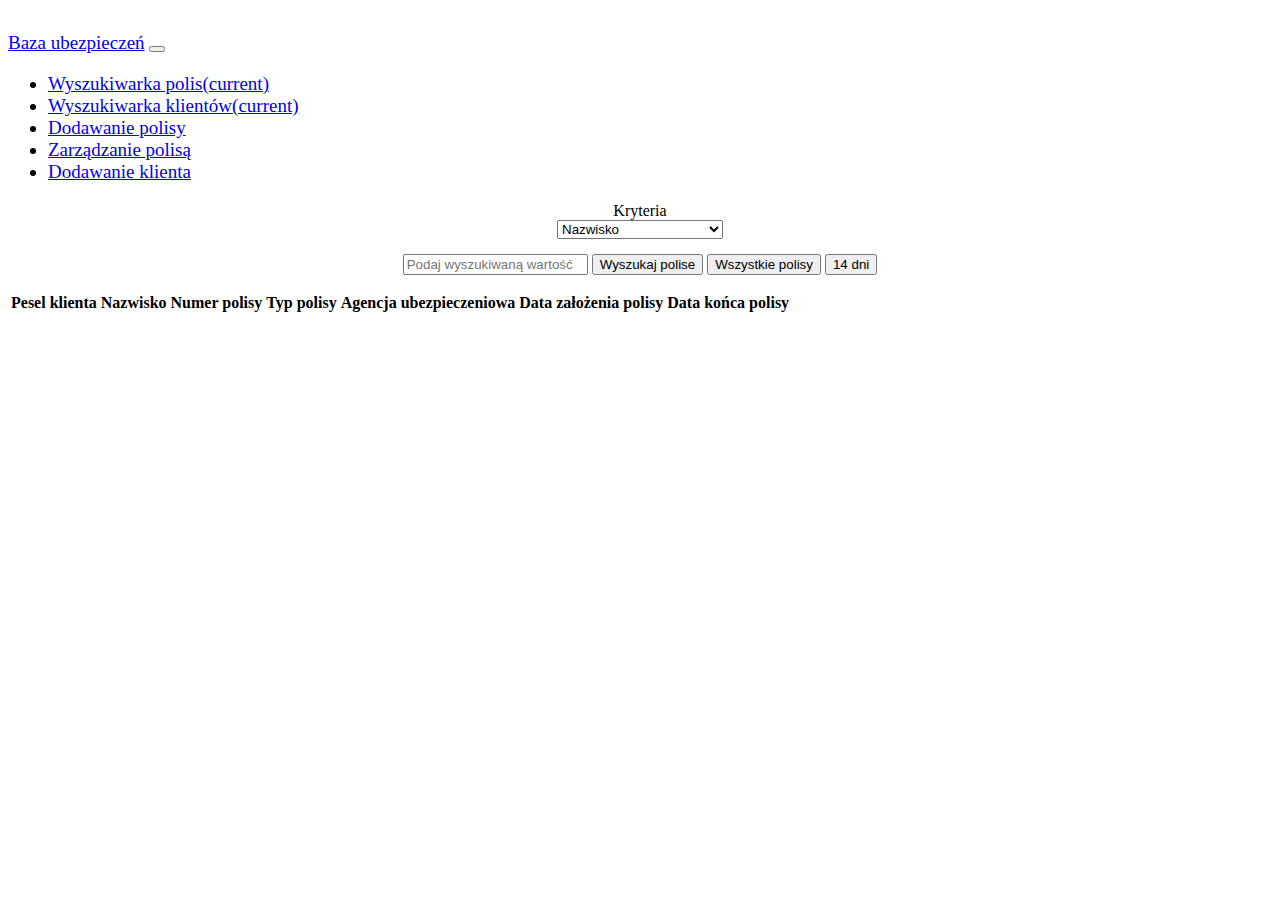
<file: src/main/resources/public/index.html>
<html>

<head>
    <meta charset="utf-8">
    <title>Wyszukiwarka polis</title>

    <!-- Latest compiled and minified CSS -->
    <link rel="stylesheet" href="https://stackpath.bootstrapcdn.com/bootstrap/4.2.1/css/bootstrap.min.css"
        integrity="sha384-GJzZqFGwb1QTTN6wy59ffF1BuGJpLSa9DkKMp0DgiMDm4iYMj70gZWKYbI706tWS" crossorigin="anonymous">
    <link rel="stylesheet" type="text/css" href="css/style.css">


</head>



<body>
    <div id="nav-placeholder">

    </div>
    <div id="searchdiv">
        <form>
            <div class="form-group">
                <label for="criteria">Kryteria</label>
                <select class="form-control" id="criteria">
                    <option>Nazwisko</option>
                    <option>Typ polisy</option>
                    <option>Numer polisy</option>
                    <option>Pesel</option>
                    <option>Data zakończenia polisy</option>
                </select>
            </div>
            <input type="text" id="searchItem" class="form-control" placeholder="Podaj wyszukiwaną wartość">

            <button type="submit" id="search" class="btn btn-primary"> Wyszukaj polise</button>
            <button type="submit" id="findAllPolicies" class="btn btn-primary"> Wszystkie polisy</button>
            <button type="submit" id="find14DaysPolicies" class="btn btn-primary"> 14 dni</button>
            <label id="error"></label>
        </form>
    </div>

    <table id="policies" class="table table-striped table-hover">
        <thead>
            <tr>
                <th scope="col">Pesel klienta </th>
                <th scope="col">Nazwisko </th>
                <th scope="col">Numer polisy </th>
                <th scope="col">Typ polisy </th>
                <th scope="col"> Agencja ubezpieczeniowa </th>
                <th scope="col"> Data założenia polisy </th>
                <th scope="col"> Data końca polisy</th>
            </tr>
        </thead>
        <tbody id="tablebody">

        </tbody>
    </table>

    <!-- Latest compiled and minified CSS -->

    <script src="scripts/script.js" defer></script>
    <script src="scripts/loadComponents.js" defer></script>
    <script src="https://code.jquery.com/jquery-1.10.2.js"></script>


</body>

</html>
</file>
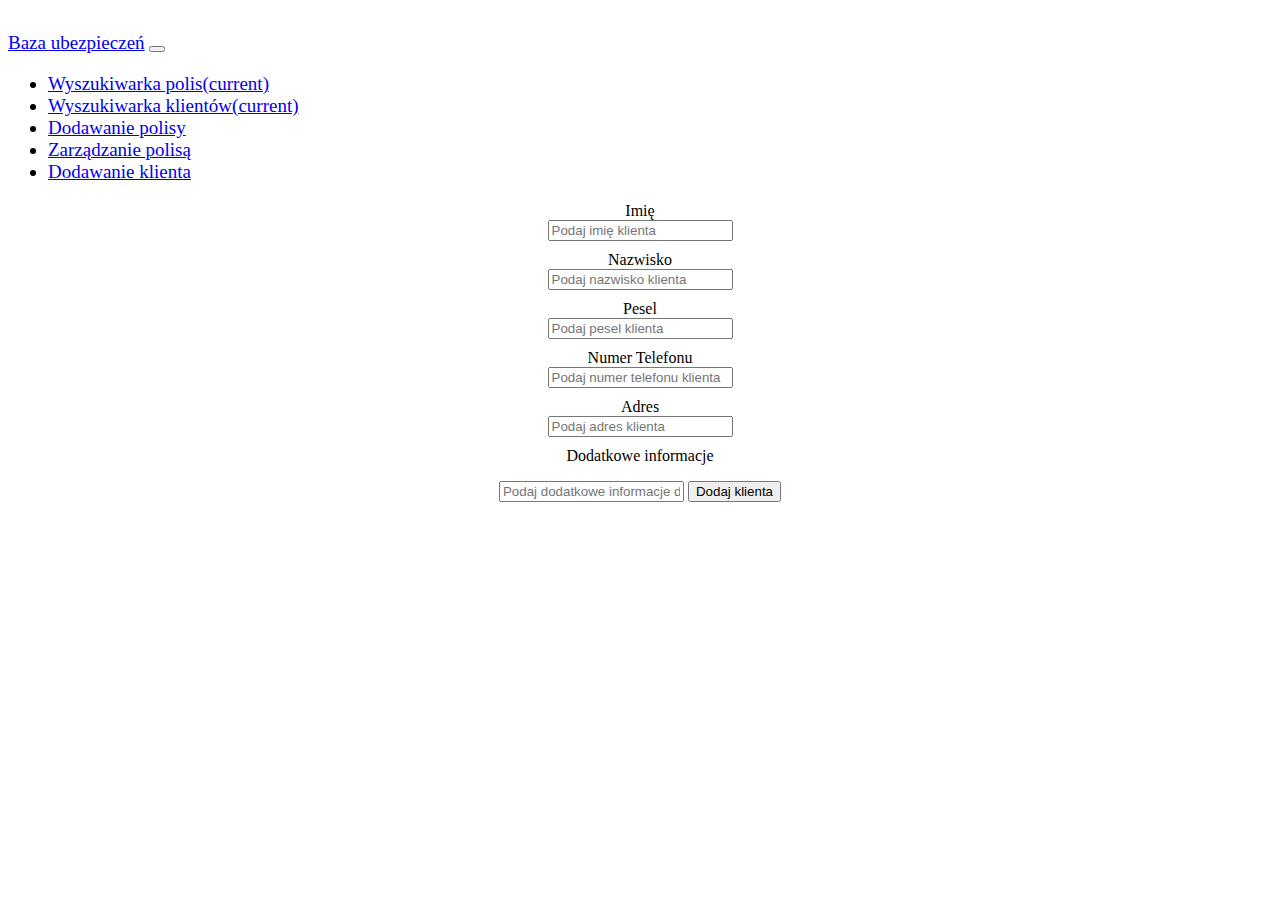
<file: src/main/resources/public/addCustomer.html>
<html>
<head>
    <meta charset="utf-8">
    <title>Dodawanie klienta</title>
    <link rel="stylesheet" href="https://stackpath.bootstrapcdn.com/bootstrap/4.2.1/css/bootstrap.min.css"
          integrity="sha384-GJzZqFGwb1QTTN6wy59ffF1BuGJpLSa9DkKMp0DgiMDm4iYMj70gZWKYbI706tWS" crossorigin="anonymous">
    <link rel="stylesheet" type="text/css" href="css/style.css">
</head>
<body>
<div id="nav-placeholder">

</div>


<div id="searchdiv">
    <form id="addCustomerForm">
        <div class="form-group">
            <label for="firstName">Imię</label>
            <input type="text" id="firstName" class="form-control" placeholder="Podaj imię klienta">
            <label for="secondName">Nazwisko</label>
            <input class="form-control" id="secondName" placeholder="Podaj nazwisko klienta">
            <label for="pesel">Pesel</label>
            <input class="form-control" id="pesel" placeholder="Podaj pesel klienta">
            <label for="phoneNumber">Numer Telefonu</label>
            <input class="form-control" id="phoneNumber" placeholder="Podaj numer telefonu klienta">
            <label for="address">Adres</label>
            <input class="form-control" id="address" placeholder="Podaj adres klienta">
            <label for="additionalInformation">Dodatkowe informacje</label>
            <input class="form-control" id="additionalInformation"
                   placeholder="Podaj dodatkowe informacje dotyczące klienta">


            <button type="submit" id="addCustomer" class="btn btn-primary"> Dodaj klienta</button>
            <label id="error"></label>
        </div>
    </form>
</div>

<script src="scripts/loadComponents.js" defer></script>
<script src="https://code.jquery.com/jquery-1.10.2.js"></script>
<script src="scripts/addCustomer.js" defer></script>
</body>
</html>
</file>
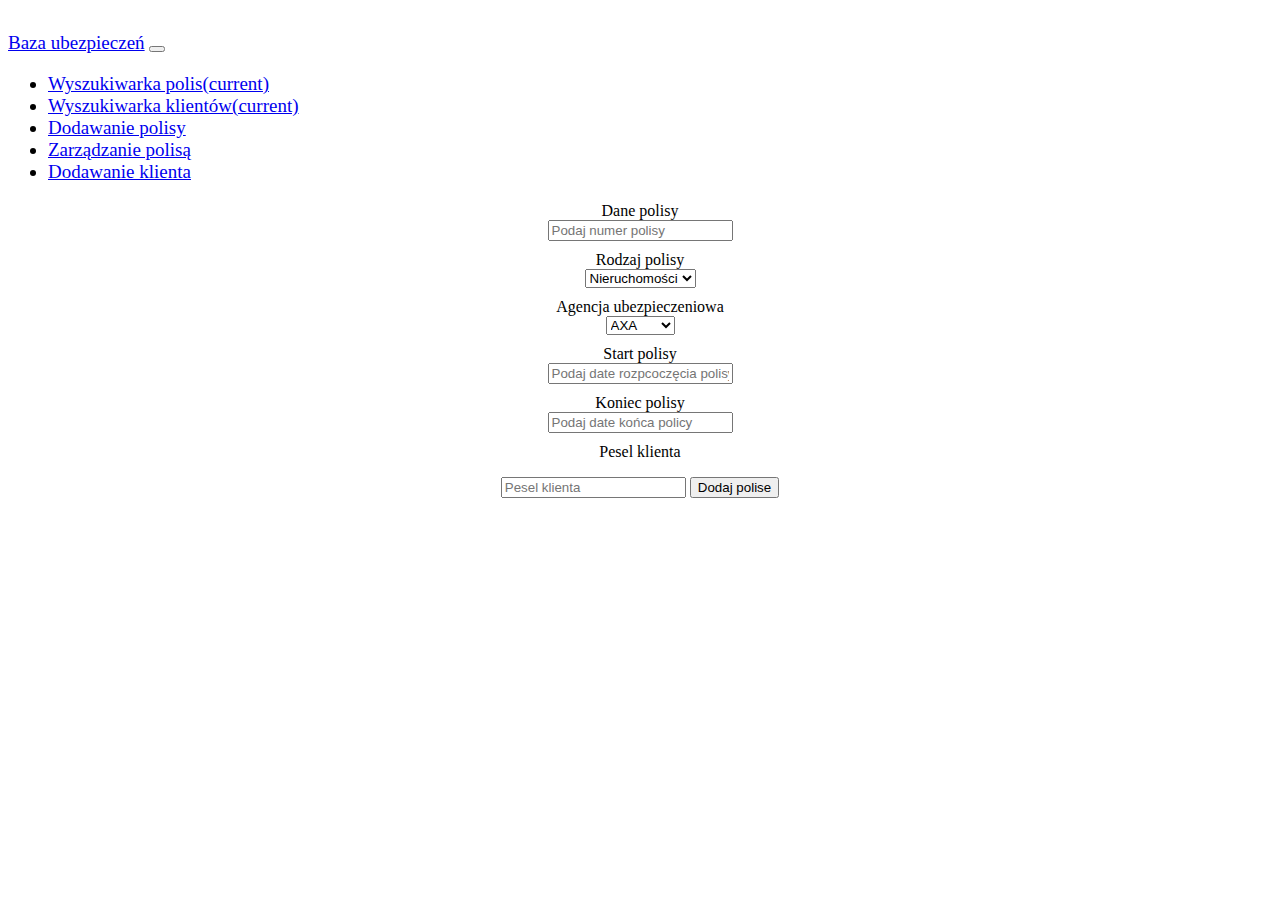
<file: src/main/resources/public/addPolicy.html>
<html>
<head>
    <meta charset="utf-8">
    <title>Dodawanie polis</title>
    <link rel="stylesheet" href="https://stackpath.bootstrapcdn.com/bootstrap/4.2.1/css/bootstrap.min.css"
          integrity="sha384-GJzZqFGwb1QTTN6wy59ffF1BuGJpLSa9DkKMp0DgiMDm4iYMj70gZWKYbI706tWS" crossorigin="anonymous">
    <link rel="stylesheet" type="text/css" href="css/style.css">
</head>
<body>
<div id="nav-placeholder">

</div>


<div id="searchdiv">
    <form id="addPolicyForm">
        <div class="form-group">
            <label for="insuranceNumber">Dane polisy</label>
            <input type="text" id="insuranceNumber" class="form-control" placeholder="Podaj numer polisy">
            <label for="typeOfPolicy">Rodzaj polisy</label>
            <select class="form-control" id="typeOfPolicy">
                <option>Nieruchomości</option>
                <option>OC/AC</option>
            </select>
            <label for="insuranceCompany">Agencja ubezpieczeniowa</label>
            <select class="form-control" id="insuranceCompany">
                <option>AXA</option>
                <option>WARTA</option>
            </select>
            <label for="dateOfStartPolicy">Start polisy</label>

            <input type="text" id="dateOfStartPolicy" class="form-control" placeholder="Podaj date rozpcoczęcia polisy">
            <label for="dateOfEndPolicy">Koniec polisy</label>

            <input type="text" id="dateOfEndPolicy" class="form-control" placeholder="Podaj date końca policy">
            <label for="pesel">Pesel klienta</label>

            <input type="text" id="pesel" class="form-control" placeholder="Pesel klienta">

            <button type="submit" id="addPolicy" class="btn btn-primary">Dodaj polise</button>
            <label id="error"></label>
    </form>
</div>

<script src="scripts/loadComponents.js" defer></script>
<script src="https://code.jquery.com/jquery-1.10.2.js"></script>
<script src="scripts/addPolicy.js" defer></script>
</body>
</html>
</file>
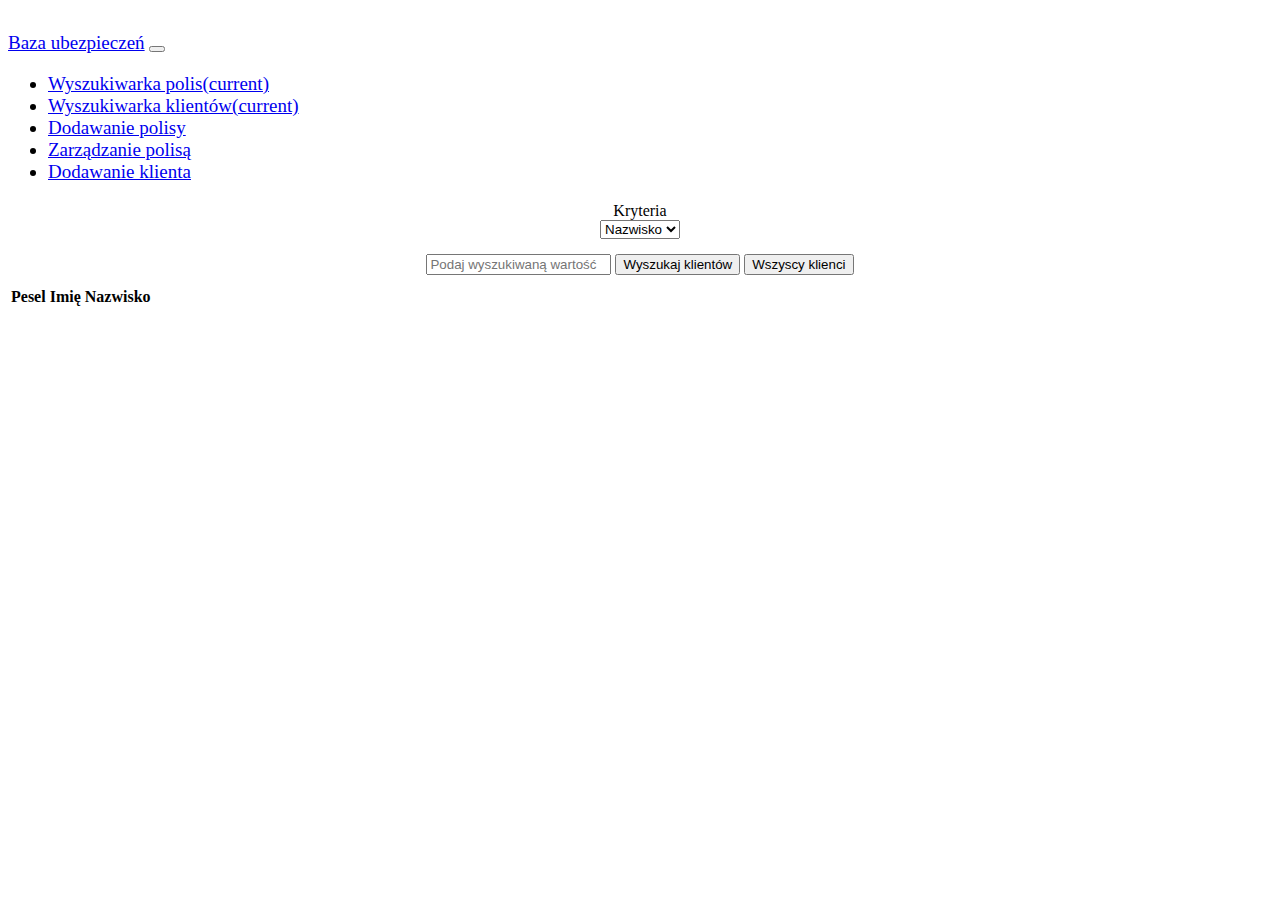
<file: src/main/resources/public/customerSearch.html>
<!DOCTYPE html>
<html lang="en">
<head>
    <meta charset="UTF-8">
    <title>Title</title>
    <!-- Latest compiled and minified CSS -->
    <link rel="stylesheet" href="https://stackpath.bootstrapcdn.com/bootstrap/4.2.1/css/bootstrap.min.css"
          integrity="sha384-GJzZqFGwb1QTTN6wy59ffF1BuGJpLSa9DkKMp0DgiMDm4iYMj70gZWKYbI706tWS" crossorigin="anonymous">
    <link rel="stylesheet" type="text/css" href="css/style.css">


</head>
<body>
<div id="nav-placeholder">

</div>
<div id="searchdiv">
    <form>
        <div class="form-group">
            <label for="criteria">Kryteria</label>
            <select class="form-control" id="criteria">
                <option>Nazwisko</option>
                <option>Pesel</option>
            </select>
        </div>
        <input type="text" id="searchItem" class="form-control" placeholder="Podaj wyszukiwaną wartość">

        <button type="submit" id="search" class="btn btn-primary"> Wyszukaj klientów</button>
        <button type="submit" id="findAllCustomers" class="btn btn-primary"> Wszyscy klienci</button>

        <label id="error"></label>
    </form>
</div>

<table id="customers" class="table table-striped table-hover">
    <thead>
    <tr>
        <th scope="col">Pesel</th>
        <th scope="col">Imię</th>
        <th scope="col">Nazwisko</th>


    </tr>
    </thead>
    <tbody id="tablebody">

    </tbody>
</table>

<!-- Latest compiled and minified CSS -->

<script src="scripts/loadCustomers.js" defer></script>
<script src="scripts/loadComponents.js" defer></script>
<script src="https://code.jquery.com/jquery-1.10.2.js"></script>


</body>
</html>
</file>
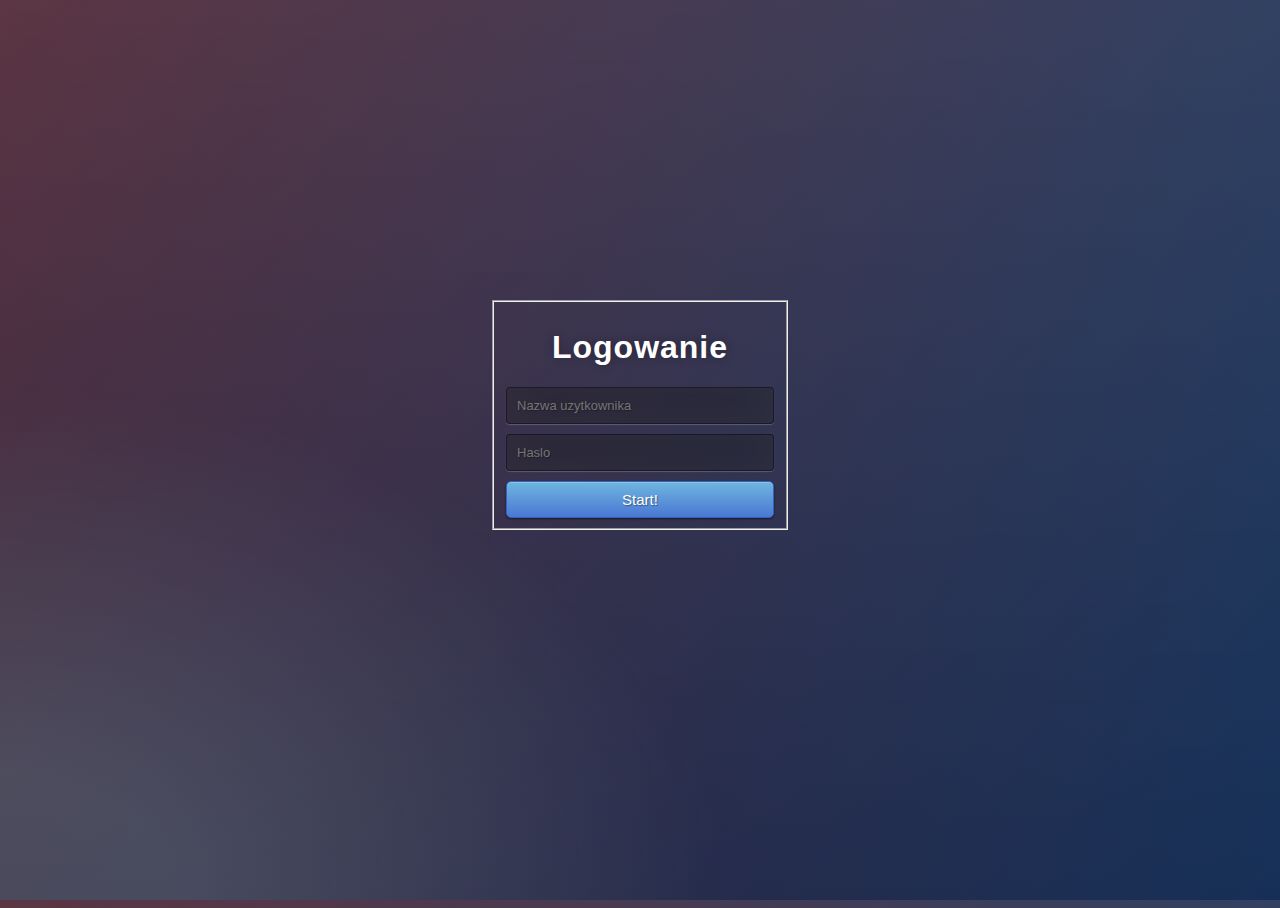
<file: src/main/resources/public/login.html>
<html xmlns:th="https://www.thymeleaf.org">
<head th:include="layout :: head(title=~{::title},links=~{})">
    <title>Please Login</title>
    <link rel="stylesheet" type="text/css" href="css/login.css">
</head>
<body th:include="layout :: body" th:with="content=~{::content}">
<div th:fragment="content">
    <div class="login">
        <form name="f" th:action="@{/login}" method="post">
            <fieldset>
                <h1>Logowanie</h1>
                <input type="text" id="username" name="username" placeholder="Nazwa uzytkownika"/>
                <input type="password" id="password" name="password" placeholder="Haslo"/>
                <div class="form-actions">
                    <button type="submit" class="btn btn-primary btn-block btn-large">Start!</button>
                </div>
            </fieldset>
        </form>
    </div>
</div>
</body>
</html>
</file>
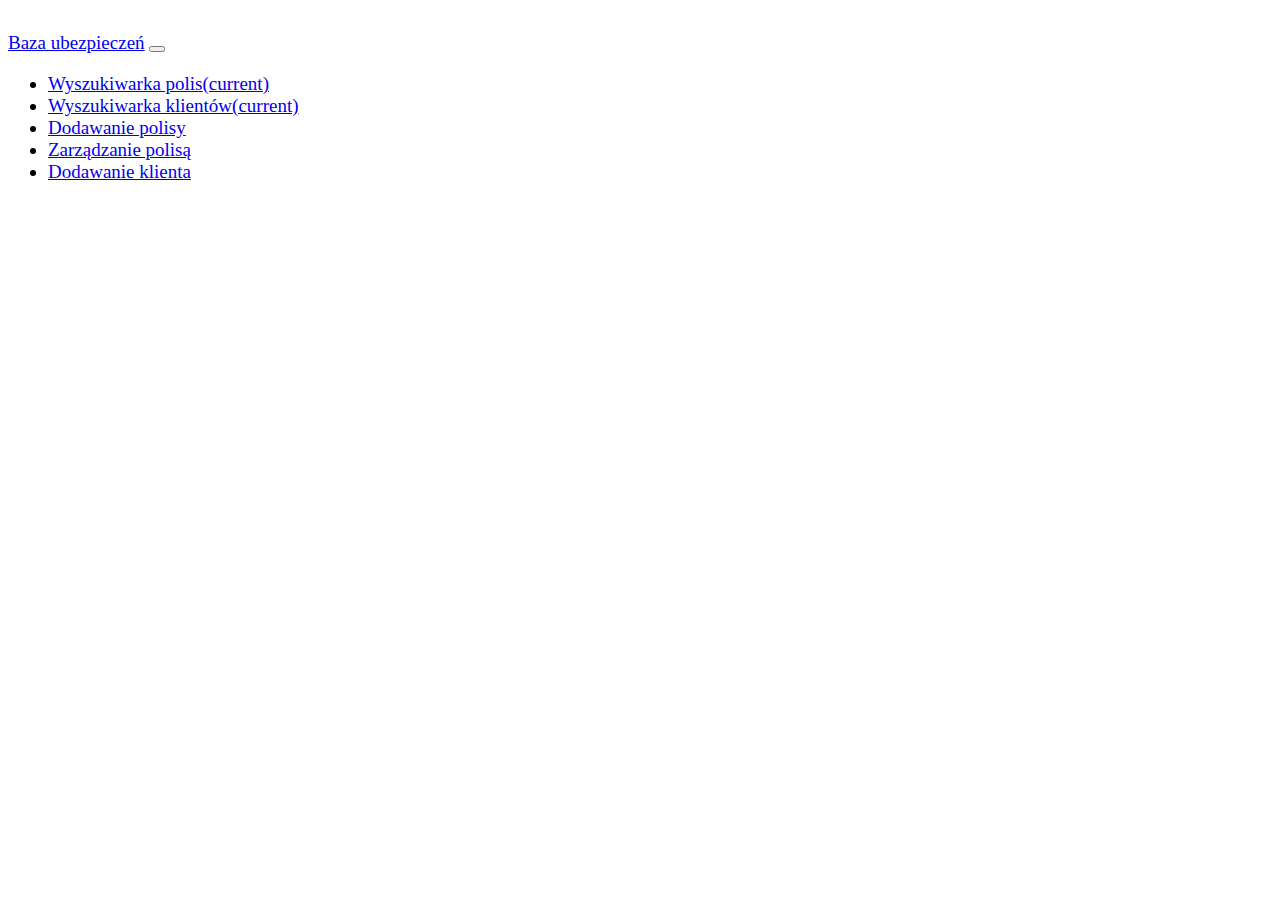
<file: src/main/resources/public/policyService.html>
<html>
<head>
    <meta charset="utf-8">
    <title>Zarządzanie polisami</title>
    <link rel="stylesheet" href="https://stackpath.bootstrapcdn.com/bootstrap/4.2.1/css/bootstrap.min.css" integrity="sha384-GJzZqFGwb1QTTN6wy59ffF1BuGJpLSa9DkKMp0DgiMDm4iYMj70gZWKYbI706tWS" crossorigin="anonymous">
    <link rel="stylesheet" type="text/css" href="css/style.css">
</head>
<body>
<div id="nav-placeholder">

</div>
<script src="scripts/loadComponents.js" defer></script>
<script src="https://code.jquery.com/jquery-1.10.2.js"></script>

</body>
</html>
</file>
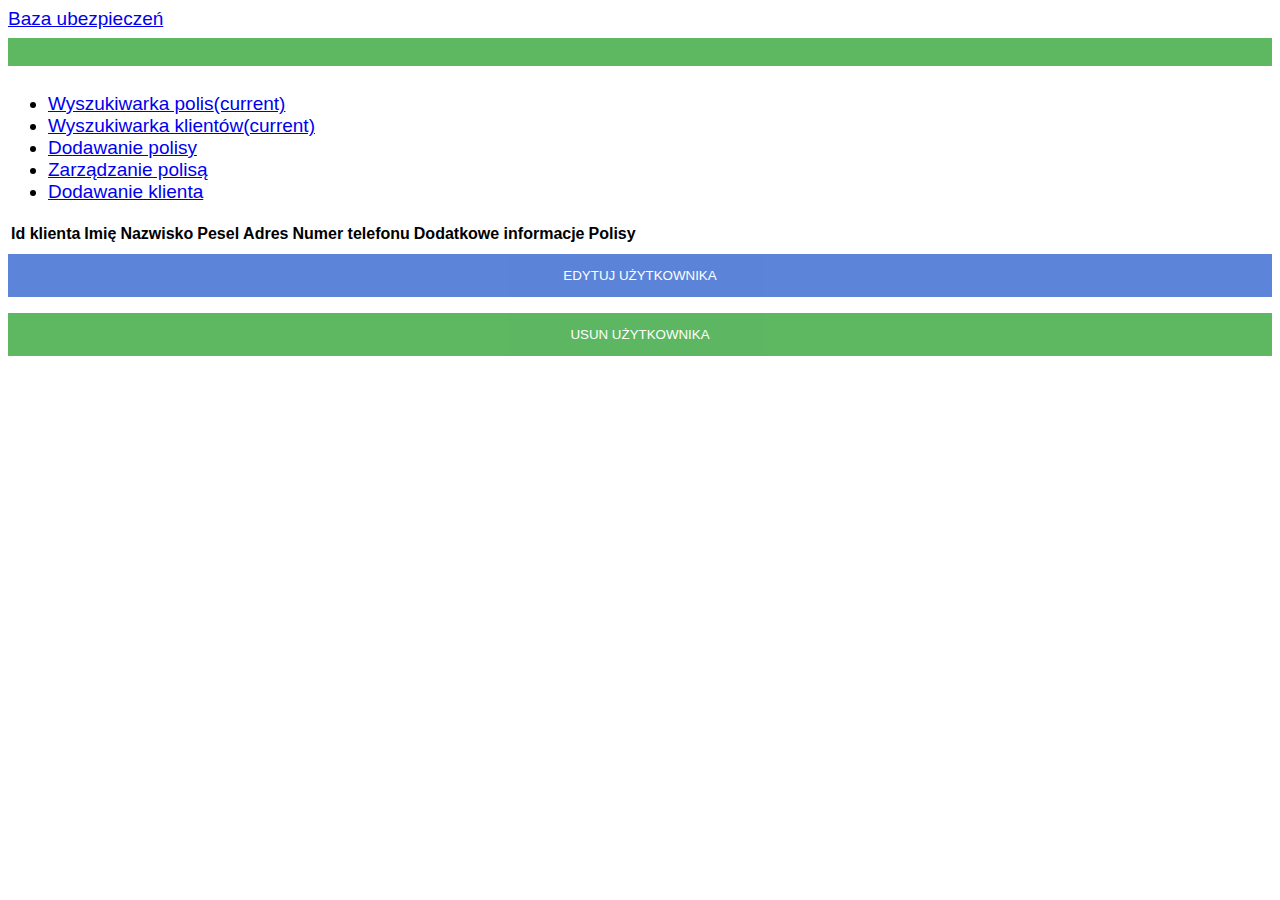
<file: src/main/resources/public/profile.html>
<!DOCTYPE html>
<html lang="en">
<head>
    <meta charset="UTF-8">
    <title>Profile</title>
    <link rel="stylesheet" href="https://stackpath.bootstrapcdn.com/bootstrap/4.2.1/css/bootstrap.min.css"
          integrity="sha384-GJzZqFGwb1QTTN6wy59ffF1BuGJpLSa9DkKMp0DgiMDm4iYMj70gZWKYbI706tWS" crossorigin="anonymous">
    <link rel="stylesheet" type="text/css" href="css/style.css">
    <link rel="stylesheet" type="text/css" href="css/profile.css">
</head>
<body>
<div id="nav-placeholder">

</div>
<table class="table" id="profiletable">
    <thead>
    <tr>
        <th scope="col" id="idCustomer">Id klienta</th>
        <th scope="col" id="firstNameCustomer">Imię</th>
        <th scope="col" id="secondNameCustomer">Nazwisko</th>
        <th scope="col" id="peselCustomer">Pesel</th>
        <th scope="col" id="addressCustomer">Adres</th>
        <th scope="col" id="phoneNumberCustomer">Numer telefonu</th>
        <th scope="col" id="additionalInformationCustomer">Dodatkowe informacje</th>
        <th scope="col" id="policiesRow" style="text-align:center;">Polisy</th>
    </tr>
    </thead>
    <tbody id="profiletablebody">

    </tbody>
</table>
<button style="background-color: #4a77d4" id="editCustomerButton">EDYTUJ UŻYTKOWNIKA</button>
<button onclick="document.getElementById('id01').style.display='block'">USUN UŻYTKOWNIKA</button>

<div id="id01" class="modal">
    <span onclick="document.getElementById('id01').style.display='none'" class="close" title="Close">×</span>
    <form>
        <div class="container">
            <h1>USUWANIE KONTA</h1>
            <p>Czy jesteś pewny, że chcesz usunąć konto? Operacji nie da się cofnąć!</p>

            <div class="clearfix">
                <button type="button" onclick="document.getElementById('id01').style.display='none'" class="cancelbtn">
                    Cofnij
                </button>
                <button type="button" id="deleteButton" onclick="document.getElementById('id01').style.display='none'"
                        class="deletebtn">Usuń
                </button>
            </div>
        </div>
    </form>
</div>

<div id="id02" class="modal">
    <span onclick="document.getElementById('id02').style.display='none'" class="close" title="Close">×</span>
    <form>
        <div class="container">
            <h1>EDYTOWANIE KONTA</h1>
            <div class="form-group">
                <label for="firstName">Imię</label>
                <input type="text" id="firstName" class="form-control"
                       value="document.getElementById('firstNameCustomer')" placeholder="Podaj imię klienta">
                <label for="secondName">Nazwisko</label>
                <input class="form-control" id="secondName" placeholder="Podaj nazwisko klienta">
                <label for="pesel">Pesel</label>
                <input class="form-control" id="pesel" placeholder="Podaj pesel klienta">
                <label for="phoneNumber">Numer Telefonu</label>
                <input class="form-control" id="phoneNumber" placeholder="Podaj numer telefonu klienta">
                <label for="address">Adres</label>
                <input class="form-control" id="address" placeholder="Podaj adres klienta">
                <label for="additionalInformation">Dodatkowe informacje</label>
                <input class="form-control" id="additionalInformation"
                       placeholder="Podaj dodatkowe informacje dotyczące klienta">
                <div class="clearfix">
                    <button type="button" onclick="document.getElementById('id02').style.display='none'"
                            class="cancelbtn">
                        Cofnij
                    </button>
                    <button type="button" id="editButton" onclick="document.getElementById('id02').style.display='none'"
                            class="editbtn">Edytuj
                    </button>
                </div>
            </div>
    </form>
</div>


<script src="scripts/loadComponents.js" defer></script>

<script src="scripts/profile.js" defer></script>
<script src="https://code.jquery.com/jquery-1.10.2.js"></script>
</body>
</html>
</file>
<file: src/main/resources/public/css/style.css>
#navbar {
font-size:19px;}

#searchdiv {
    width:40%;
    margin:auto;
    text-align:center;

}
button{
    margin-top:3%;
}
label {
margin-top:2%;
display:block; }
</file>
<file: src/main/resources/public/css/login.css>
HTML CSS JSResult Skip Results Iframe
EDIT ON

@import url(https://fonts.googleapis.com/css?family=Open+Sans);
.btn {
    display: inline-block;
    *display: inline;
    *zoom: 1;
    padding: 4px 10px 4px;
    margin-bottom: 0;
    font-size: 13px;
    line-height: 18px;
    color: #333333;
    text-align: center;
    text-shadow: 0 1px 1px rgba(255, 255, 255, 0.75);
    vertical-align: middle;
    background-color: #f5f5f5;
    background-image: -moz-linear-gradient(top, #ffffff, #e6e6e6);
    background-image: -ms-linear-gradient(top, #ffffff, #e6e6e6);
    background-image: -webkit-gradient(linear, 0 0, 0 100%, from(#ffffff), to(#e6e6e6));
    background-image: -webkit-linear-gradient(top, #ffffff, #e6e6e6);
    background-image: -o-linear-gradient(top, #ffffff, #e6e6e6);
    background-image: linear-gradient(top, #ffffff, #e6e6e6);
    background-repeat: repeat-x;
    filter: progid:dximagetransform.microsoft.gradient(startColorstr=#ffffff, endColorstr=#e6e6e6, GradientType=0);
    border-color: #e6e6e6 #e6e6e6 #e6e6e6;
    border-color: rgba(0, 0, 0, 0.1) rgba(0, 0, 0, 0.1) rgba(0, 0, 0, 0.25);
    border: 1px solid #e6e6e6;
    -webkit-border-radius: 4px;
    -moz-border-radius: 4px;
    border-radius: 4px;
    -webkit-box-shadow: inset 0 1px 0 rgba(255, 255, 255, 0.2), 0 1px 2px rgba(0, 0, 0, 0.05);
    -moz-box-shadow: inset 0 1px 0 rgba(255, 255, 255, 0.2), 0 1px 2px rgba(0, 0, 0, 0.05);
    box-shadow: inset 0 1px 0 rgba(255, 255, 255, 0.2), 0 1px 2px rgba(0, 0, 0, 0.05);
    cursor: pointer;
    *margin-left: .3em;
}

.btn:hover, .btn:active, .btn.active, .btn.disabled, .btn[disabled] {
    background-color: #e6e6e6;
}

.btn-large {
    padding: 9px 14px;
    font-size: 15px;
    line-height: normal;
    -webkit-border-radius: 5px;
    -moz-border-radius: 5px;
    border-radius: 5px;
}

.btn:hover {
    color: #333333;
    text-decoration: none;
    background-color: #e6e6e6;
    background-position: 0 -15px;
    -webkit-transition: background-position 0.1s linear;
    -moz-transition: background-position 0.1s linear;
    -ms-transition: background-position 0.1s linear;
    -o-transition: background-position 0.1s linear;
    transition: background-position 0.1s linear;
}

.btn-primary, .btn-primary:hover {
    text-shadow: 0 -1px 0 rgba(0, 0, 0, 0.25);
    color: #ffffff;
}

.btn-primary.active {
    color: rgba(255, 255, 255, 0.75);
}

.btn-primary {
    background-color: #4a77d4;
    background-image: -moz-linear-gradient(top, #6eb6de, #4a77d4);
    background-image: -ms-linear-gradient(top, #6eb6de, #4a77d4);
    background-image: -webkit-gradient(linear, 0 0, 0 100%, from(#6eb6de), to(#4a77d4));
    background-image: -webkit-linear-gradient(top, #6eb6de, #4a77d4);
    background-image: -o-linear-gradient(top, #6eb6de, #4a77d4);
    background-image: linear-gradient(top, #6eb6de, #4a77d4);
    background-repeat: repeat-x;
    filter: progid:dximagetransform.microsoft.gradient(startColorstr=#6eb6de, endColorstr=#4a77d4, GradientType=0);
    border: 1px solid #3762bc;
    text-shadow: 1px 1px 1px rgba(0, 0, 0, 0.4);
    box-shadow: inset 0 1px 0 rgba(255, 255, 255, 0.2), 0 1px 2px rgba(0, 0, 0, 0.5);
}

.btn-primary:hover, .btn-primary:active, .btn-primary.active, .btn-primary.disabled, .btn-primary[disabled] {
    filter: none;
    background-color: #4a77d4;
}

.btn-block {
    width: 100%;
    display: block;
}

* {
    -webkit-box-sizing: border-box;
    -moz-box-sizing: border-box;
    -ms-box-sizing: border-box;
    -o-box-sizing: border-box;
    box-sizing: border-box;
}

html {
    width: 100%;
    height: 100%;
    overflow: hidden;
}

body {
    width: 100%;
    height: 100%;
    font-family: 'Open Sans', sans-serif;
    background: #092756;
    background: -moz-radial-gradient(0% 100%, ellipse cover, rgba(104, 128, 138, .4) 10%, rgba(138, 114, 76, 0) 40%), -moz-linear-gradient(top, rgba(57, 173, 219, .25) 0%, rgba(42, 60, 87, .4) 100%), -moz-linear-gradient(-45deg, #670d10 0%, #092756 100%);
    background: -webkit-radial-gradient(0% 100%, ellipse cover, rgba(104, 128, 138, .4) 10%, rgba(138, 114, 76, 0) 40%), -webkit-linear-gradient(top, rgba(57, 173, 219, .25) 0%, rgba(42, 60, 87, .4) 100%), -webkit-linear-gradient(-45deg, #670d10 0%, #092756 100%);
    background: -o-radial-gradient(0% 100%, ellipse cover, rgba(104, 128, 138, .4) 10%, rgba(138, 114, 76, 0) 40%), -o-linear-gradient(top, rgba(57, 173, 219, .25) 0%, rgba(42, 60, 87, .4) 100%), -o-linear-gradient(-45deg, #670d10 0%, #092756 100%);
    background: -ms-radial-gradient(0% 100%, ellipse cover, rgba(104, 128, 138, .4) 10%, rgba(138, 114, 76, 0) 40%), -ms-linear-gradient(top, rgba(57, 173, 219, .25) 0%, rgba(42, 60, 87, .4) 100%), -ms-linear-gradient(-45deg, #670d10 0%, #092756 100%);
    background: -webkit-radial-gradient(0% 100%, ellipse cover, rgba(104, 128, 138, .4) 10%, rgba(138, 114, 76, 0) 40%), linear-gradient(to bottom, rgba(57, 173, 219, .25) 0%, rgba(42, 60, 87, .4) 100%), linear-gradient(135deg, #670d10 0%, #092756 100%);
    filter: progid:DXImageTransform.Microsoft.gradient(startColorstr='#3E1D6D', endColorstr='#092756', GradientType=1);
}

.login {
    position: absolute;
    top: 50%;
    left: 50%;
    margin: -150px 0 0 -150px;
    width: 300px;
    height: 300px;
}

.login h1 {
    color: #fff;
    text-shadow: 0 0 10px rgba(0, 0, 0, 0.3);
    letter-spacing: 1px;
    text-align: center;
}

input {
    width: 100%;
    margin-bottom: 10px;
    background: rgba(0, 0, 0, 0.3);
    border: none;
    outline: none;
    padding: 10px;
    font-size: 13px;
    color: #fff;
    text-shadow: 1px 1px 1px rgba(0, 0, 0, 0.3);
    border: 1px solid rgba(0, 0, 0, 0.3);
    border-radius: 4px;
    box-shadow: inset 0 -5px 45px rgba(100, 100, 100, 0.2), 0 1px 1px rgba(255, 255, 255, 0.2);
    -webkit-transition: box-shadow .5s ease;
    -moz-transition: box-shadow .5s ease;
    -o-transition: box-shadow .5s ease;
    -ms-transition: box-shadow .5s ease;
    transition: box-shadow .5s ease;
}

input:focus {
    box-shadow: inset 0 -5px 45px rgba(100, 100, 100, 0.4), 0 1px 1px rgba(255, 255, 255, 0.2);
}
</file>
<file: src/main/resources/public/css/profile.css>
body {
    font-family: Arial, Helvetica, sans-serif;
}

* {
    box-sizing: border-box;
}

/* Set a style for all buttons */
button {
    background-color: #4CAF50;
    color: white;
    padding: 14px 20px;
    margin: 8px 0;
    border: none;
    cursor: pointer;
    width: 100%;
    opacity: 0.9;
}

button:hover {
    opacity: 1;
}

/* Float cancel and delete buttons and add an equal width */
.cancelbtn, .deletebtn, .editbtn {
    float: left;
    width: 50%;
}

/* Add a color to the cancel button */
.cancelbtn {
    background-color: #ccc;
    color: black;
}

/* Add a color to the delete button */
.deletebtn {
    background-color: #f44336;
}

/* Add padding and center-align text to the container */
.container {
    padding: 16px;
    text-align: center;
}

/* The Modal (background) */
.modal {
    display: none; /* Hidden by default */
    position: fixed; /* Stay in place */
    z-index: 1; /* Sit on top */
    left: 0;
    top: 0;
    width: 100%; /* Full width */
    height: 100%; /* Full height */
    overflow: auto; /* Enable scroll if needed */
    background-color: #474e5d;
    padding-top: 50px;
}

/* Modal Content/Box */
.modal-content {
    background-color: #fefefe;
    margin: 5% auto 15% auto; /* 5% from the top, 15% from the bottom and centered */
    border: 1px solid #888;
    width: 80%; /* Could be more or less, depending on screen size */
}

/* Style the horizontal ruler */
hr {
    border: 1px solid #f1f1f1;
    margin-bottom: 25px;
}

/* The Modal Close Button (x) */
.close {
    position: absolute;
    right: 35px;
    top: 15px;
    font-size: 40px;
    font-weight: bold;
    color: #f1f1f1;
}

.close:hover,
.close:focus {
    color: #f44336;
    cursor: pointer;
}

/* Clear floats */
.clearfix::after {
    content: "";
    clear: both;
    display: table;
}

/* Change styles for cancel button and delete button on extra small screens */
@media screen and (max-width: 300px) {
    .cancelbtn, .deletebtn {
        width: 100%;
    }
}
</file>
